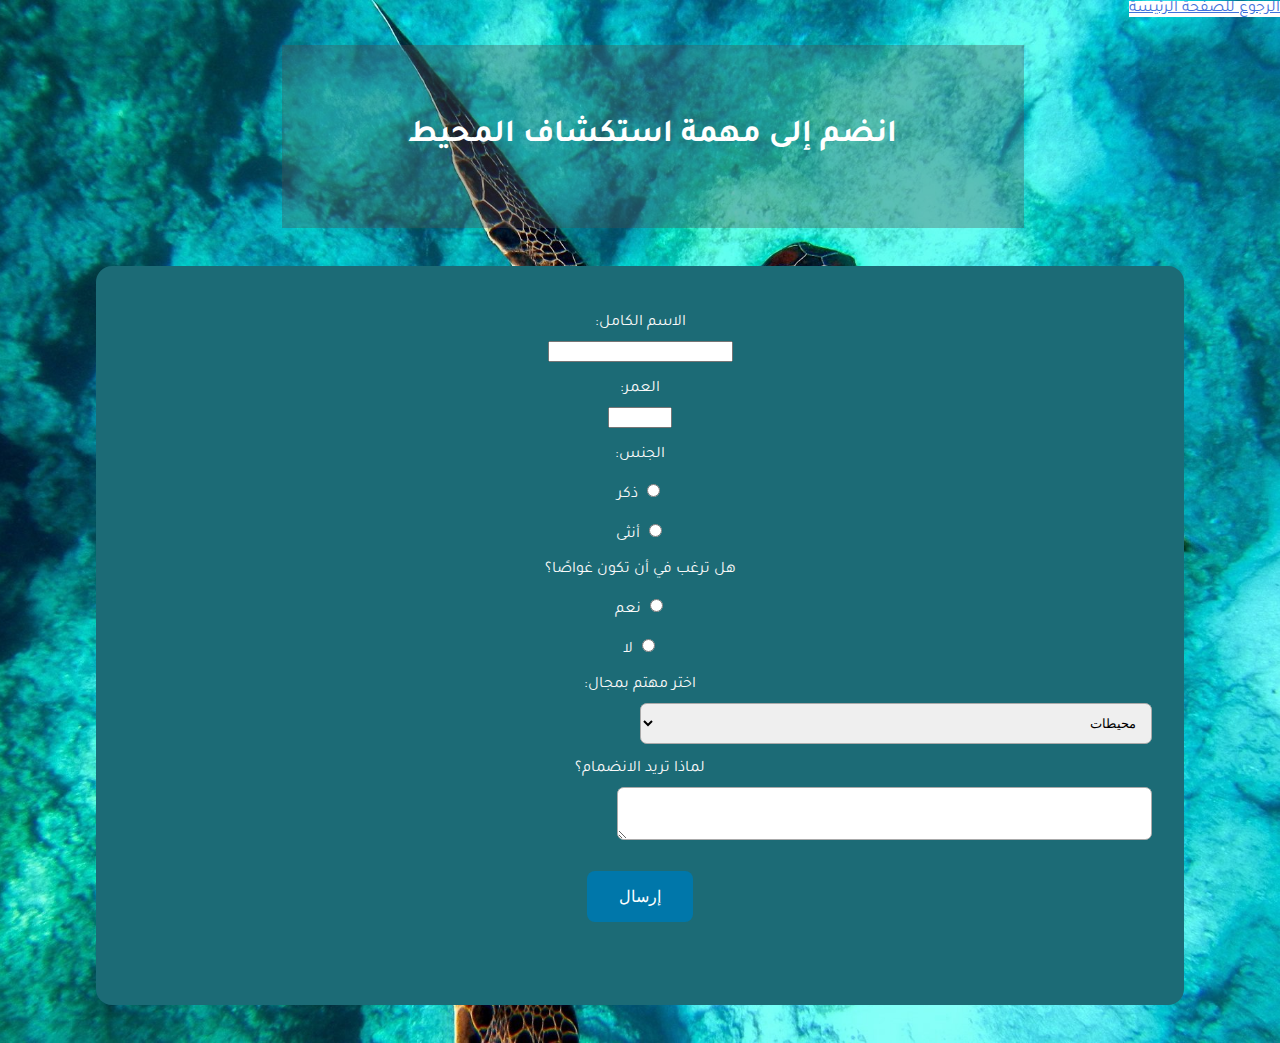
<file: contact.html>
<!DOCTYPE html>
<html lang="en">
<head>
    <meta charset="UTF-8">
    <meta name="viewport" content="width=device-width, initial-scale=1.0">
    <title>Document</title>
    <link rel="stylesheet" href="style.css" />
    <link rel="preconnect" href="https://fonts.googleapis.com" />
    <link rel="preconnect" href="https://fonts.gstatic.com" crossorigin />
    <link
      href="https://fonts.googleapis.com/css2?family=Cairo:wght@200..1000&family=Tajawal:wght@200;300;400;500;700;800;900&display=swap"
      rel="stylesheet"
    />
</head>
<body>
    <a style="color: rgb(65, 114, 219); background-color: rgb(255, 255, 255);" href="index.html">الرجوع للصفحة الرئيسة</a>

    <header>
    <h1>انضم إلى مهمة استكشاف المحيط</h1>
</header>

<div class="register-form">
<form>
    <label for="name">الاسم الكامل:</label>
    <input type="text" id="name" name="name" required>

    <label for="age">العمر:</label>
    <input type="number" id="age" name="age" min="8" max="100">

    <label>الجنس:</label>
    <label><input type="radio" name="gender" value="ذكر"> ذكر</label>
    <label><input type="radio" name="gender" value="أنثى"> أنثى</label>

    <label>هل ترغب في أن تكون غواصًا؟</label>
    <label><input type="radio" name="diver" value="نعم"> نعم</label>
    <label><input type="radio" name="diver" value="لا"> لا</label>

    <label for="field">اختر مهتم بمجال:</label>
    <select id="field" name="field">
        <option value="محيطات">محيطات</option>
        <option value="بيئة بحرية">بيئة بحرية</option>
        <option value="كائنات بحرية">كائنات بحرية</option>
    </select>

    <label for="reason">لماذا تريد الانضمام؟</label>
    <textarea id="reason" name="reason"></textarea>

    <button type="submit">إرسال</button>
</form>
</div>


</body>
</html>
</file>
<file: style.css>
body {
  margin: 0%;
  padding: 0%;
  font-family: "Tajawal", sans-serif;
  background-color: #52b6e1;
  color: rgb(249, 249, 249);
  font-weight: 400;
  direction: rtl;
  background: url("./imagesFish/sea-2361247.jpg");
  background-repeat: no-repeat;
  background-size: cover;
  background-position: center;
}

nav {
  text-align: center;
  margin-top: 1%;
  padding: 2%;
  background-color: #4e4d4d5a;
}

nav a {
  margin: 0 1em;
  text-decoration: none;
  color: #ffffff;
  font-weight: bold;
  transition: 0.3s;
}

nav a:hover {
  background-color: rgba(186, 186, 186, 0.492);
  border-radius: 1rem;
  padding: 0.5%;
}

header {
  background-size: cover;
  padding: 4%;
  margin: 2% 20%;
  text-align: center;
  color: rgb(255, 255, 255);
  background-color: #4e4d4d5a;
  width: 50%;
}

h1 {
  font-size: 2rem;
}

p {
  font-size: 1.2rem;
}

ul {
  margin: 0 5%;
}

.trip {
  margin: 3%;
  background-color: #4e4d4d5a;
}

.section{
    background-color: #4e4d4d5a;
}

.category-fish {
  display: inline-block;
  width: 30%;

  background-color: #1c6b76;
  padding: 1em;
}

.trip h3 {
  padding: 2%;
}
.category-fish img {
  width: 100%;
}

th,
td {
  border: 2px solid #100f0f;
  padding: 0.8em;
  text-align: center;
  background-color: #1c6b76;
}

.register-form {
  width: 100%;
}

.register-form form {
  width: 80%;
  margin: 3% auto;
  background: #1c6b76;
  padding: 2em;
  border-radius: 1em;
  text-align: center;
}

.register-form label {
  display: block;
  margin: 1em 0 0.5em;
}

.register-form select,
textarea {
  width: 50%;
  padding: 0.8em;
  border: 1px solid #aaa;
  border-radius: 0.5em;
  display: block;
}

.register-form button {
  padding: 1em 2em;
  margin: 3% 4% 5%;
  background-color: #0077aa;
  color: white;
  border: none;
  border-radius: 0.5em;
  font-size: 1rem;
  cursor: pointer;
}
</file>
